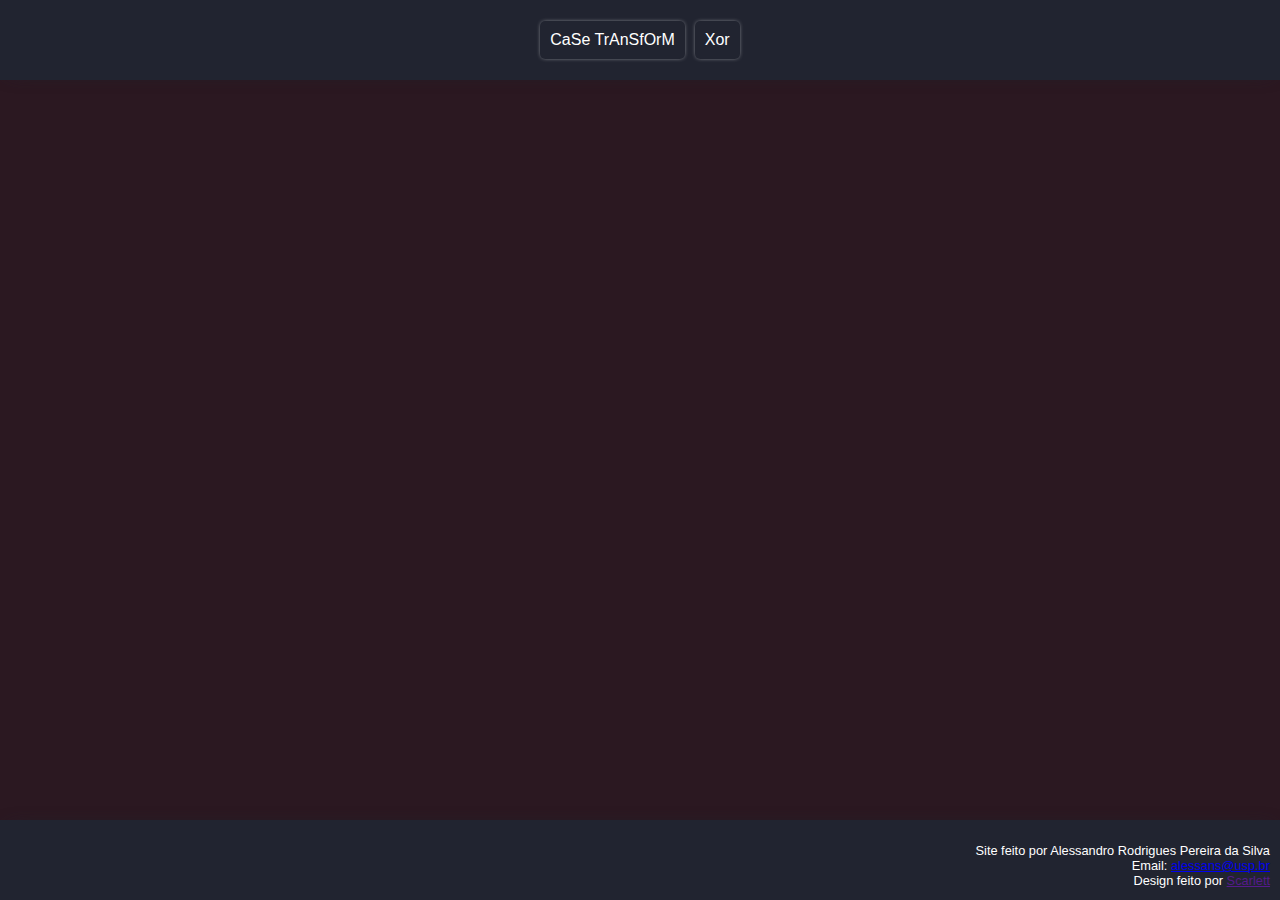
<file: index.html>
<!DOCTYPE html>
<html lang="pt-br">
<head>
    <meta charset="UTF-8">
    <meta name="viewport" content="width=device-width, initial-scale=1.0">
    <link rel="stylesheet" href="style.css">
    <title>Ferramentinhas de Ciências da Computer</title>
    <script src="includehtml.js"></script>
</head>
<body>
    <!-- NAV AUTOMÁTICO -->
    <div w3-include-html="nav"></div>

    <div class="principal">
        
    </div>
    <!-- FOOTER AUTOMÁTICO -->
    <div w3-include-html="footer"></div>
</body>
</html>
</file>
<file: style.css>
:root{
    font-family: Arial, Helvetica, sans-serif;
}
body{
    box-sizing: border-box;
    background-color: #2B1821;
    height: 100%;
    width: 100%;
    margin:0;
}
body *{
    box-sizing: border-box;
}
nav, footer{
    background-color: #212430;
    height:80px;
    padding:10px;
    color: white;
    box-shadow: 0px 0px 20px -10px #212430;
}
nav{
    display: flex;
    flex-direction: row;
    justify-content:center;
    align-items: center;
}
nav a{
    text-decoration: none;
    color:white;
    text-align: center;
    padding: 10px;
    margin-left:5px;
    margin-right: 5px;
    border-radius: 5px;
    box-shadow: 0px 0px 5px -2px;
}
nav a:hover{
    background-color: color-mix(in srgb, #212430 75%, gray 25%);
}
footer{
    text-align: right;
}
p{
    font-size: 0.8em;
}

div.principal{
    padding:50px;
    display: flex;
    position: relative;
    flex-direction: row;
    justify-content: space-between;
    height:calc(100vh - 160px);
}
div.principal .cima{
    background-color: #212430;
    color:white;
    text-align: center;
    font-size: 1rem;
    border-bottom-left-radius: 0px;
    border-bottom-right-radius: 0px;
    padding: 10px;
}
div.principal h2{
    height:2rem;
}
div.principal label{
    color: #212430;
    margin-bottom: 5px;
}
div.principal div div{
    background-color:aliceblue;
    border: 2px solid white;
    border-radius: 25px;
    display: flex;
    flex-direction: column;
    justify-content: space-between;
    padding: 10px;
    overflow: hidden;
}
div.principal>*{
    display: flex;
    flex-direction: column;
    overflow:hidden;
    color: aliceblue;
    text-align: center;
    max-width: 25vw;
    width:100%;
    margin-left: 20px;
    margin-right: 20px;
    max-height: calc(100vh - 260px);
}
.opcoes, .entrada, .saida{
    margin-top: auto;
    margin-bottom: auto;
}
textarea{
    max-width: 25vw;
    aspect-ratio: 1 / 1;/* não entendi porque não funcionou */
    box-shadow:0px 0px 25px -20px grey inset;
    background-color:lavender;
    resize:none;
    border:none;
    font-family:'Courier New', Courier, monospace;
    border-radius: 8px;
    padding:5px;
    outline: none;
}
.opcoes div.box{
    border-top-left-radius: 0px;
    border-top-right-radius: 0px;
    height:100px;
}
</file>
